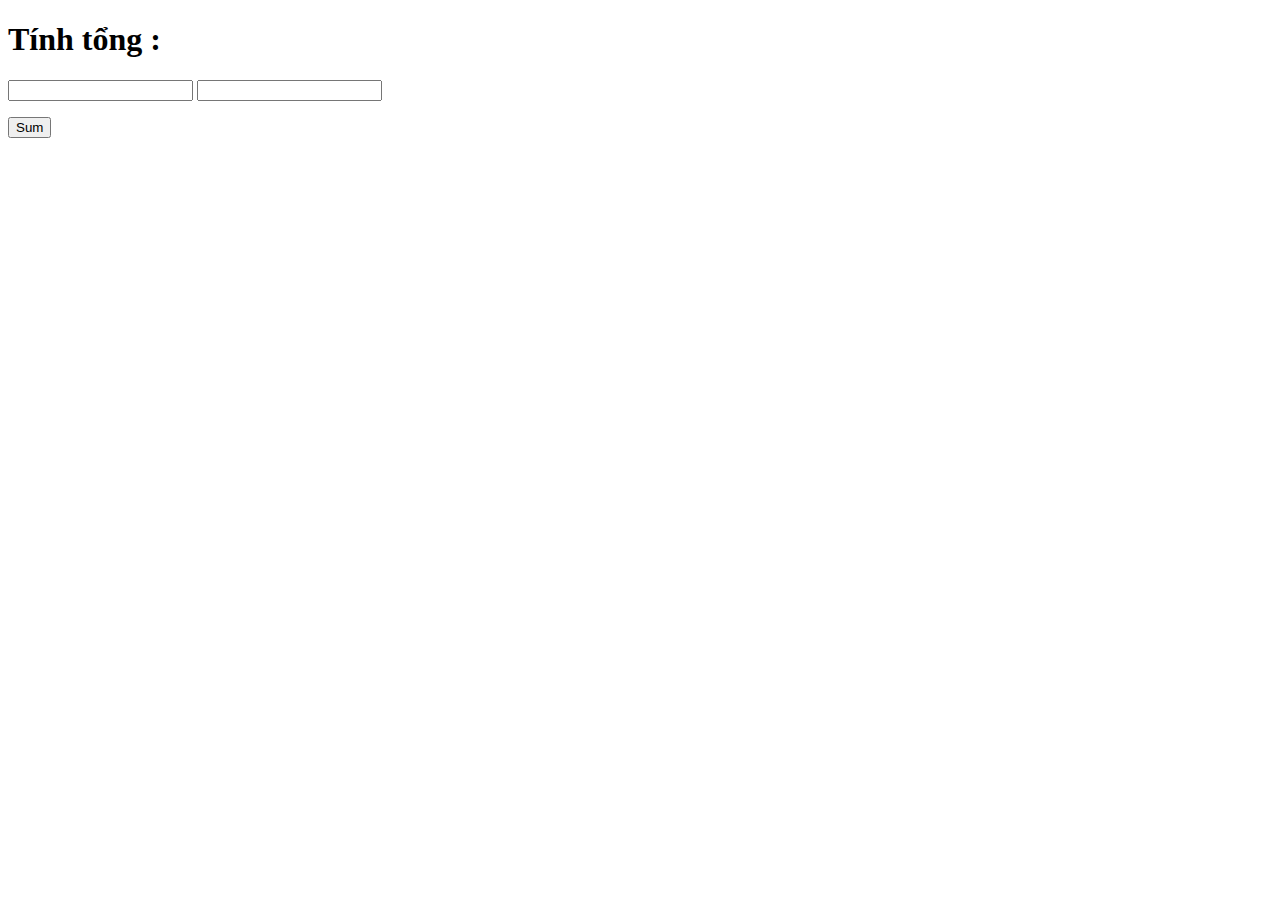
<file: bài-1/index.html>
<!DOCTYPE html>
<html lang="en">
  <head>
    <meta charset="UTF-8" />
    <meta http-equiv="X-UA-Compatible" content="IE=edge" />
    <meta name="viewport" content="width=device-width, initial-scale=1.0" />
    <title>Document</title>
    <link
      href="https://cdn.jsdelivr.net/npm/bootstrap@5.3.0-alpha3/dist/css/bootstrap.min.css"
      rel="stylesheet"
      integrity="sha384-KK94CHFLLe+nY2dmCWGMq91rCGa5gtU4mk92HdvYe+M/SXH301p5ILy+dN9+nJOZ"
      crossorigin="anonymous"
    />
  </head>
  <body>
    <h1>Tính tổng :</h1>
    <input type="number" id="a" />
    <input type="number" id="b" />
    <p id="sum"></p>

    <button id="button">Sum</button>
    <script src="./main.js"></script>
    <script
      src="https://cdn.jsdelivr.net/npm/bootstrap@5.3.0-alpha3/dist/js/bootstrap.bundle.min.js"
      integrity="sha384-ENjdO4Dr2bkBIFxQpeoTz1HIcje39Wm4jDKdf19U8gI4ddQ3GYNS7NTKfAdVQSZe"
      crossorigin="anonymous"
    ></script>
  </body>
</html>
</file>
